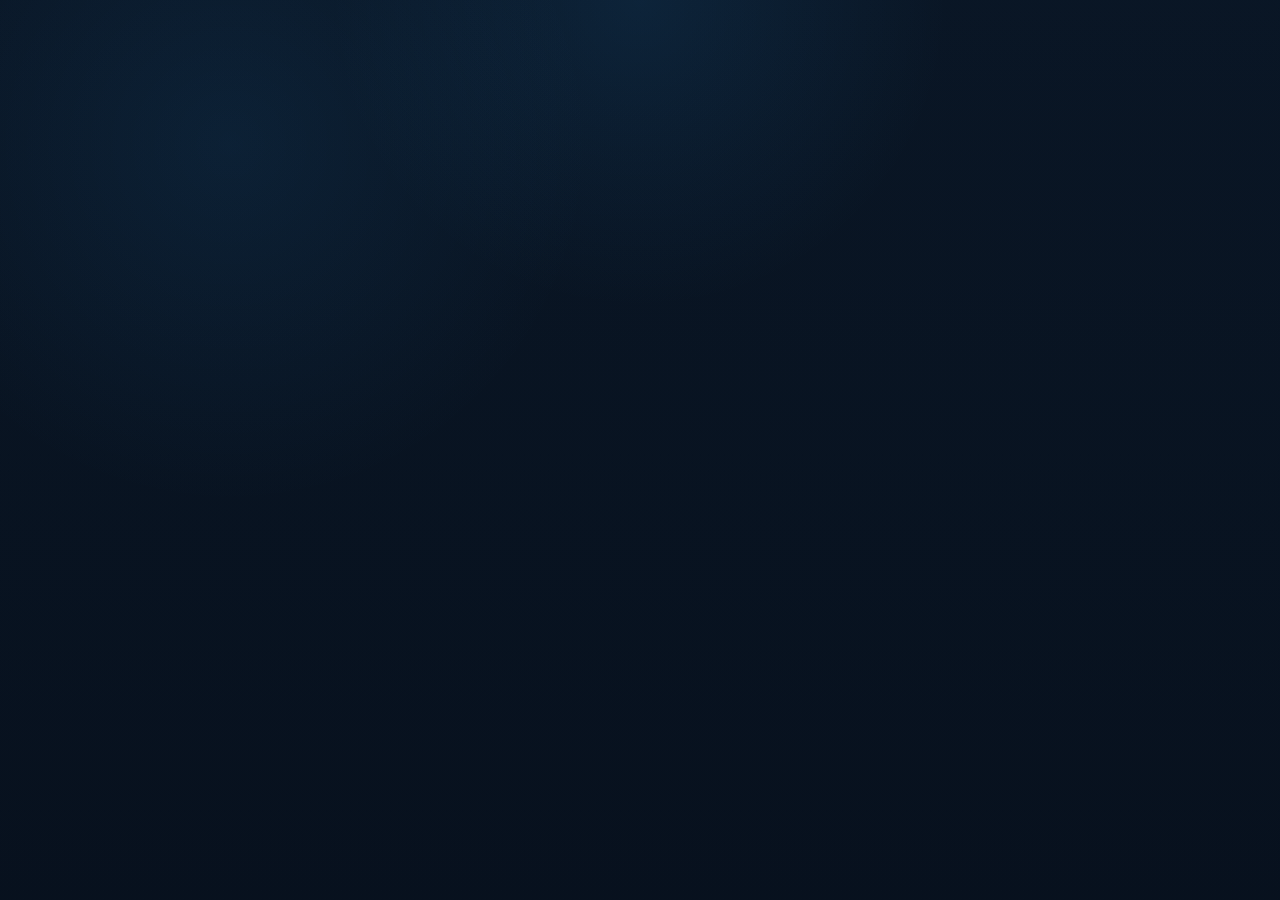
<file: src/Tysl.Ai.UI/Web/amap/index.html>
<!DOCTYPE html>
<html lang="zh-CN">
<head>
    <meta charset="utf-8" />
    <meta name="viewport" content="width=device-width, initial-scale=1.0" />
    <title>Tysl AMap Host</title>
    <link rel="stylesheet" href="./styles.css" />
</head>
<body>
    <div id="map-shell">
        <div id="map"></div>
    </div>

    <script src="./amap-bridge.js"></script>
    <script src="./amap-host.js"></script>
</body>
</html>
</file>
<file: src/Tysl.Ai.UI/Web/amap/styles.css>
html,
body,
#map-shell,
#map {
    height: 100%;
    margin: 0;
    width: 100%;
}

body {
    background:
        radial-gradient(circle at top, rgba(46, 168, 255, 0.1), transparent 28%),
        linear-gradient(180deg, #0a1727 0%, #081220 100%);
    color: #f2f7ff;
    font-family: "Segoe UI", "PingFang SC", sans-serif;
    overflow: hidden;
}

#map-shell {
    position: relative;
}

#map-shell::after {
    content: "";
    position: absolute;
    inset: 0;
    pointer-events: none;
    background:
        radial-gradient(circle at 18% 16%, rgba(46, 168, 255, 0.08), transparent 28%),
        linear-gradient(180deg, rgba(5, 12, 21, 0.08) 0%, rgba(5, 12, 21, 0.18) 100%);
}

#map-shell.is-picking {
    cursor: crosshair;
}

.amap-logo,
.amap-copyright {
    opacity: 0.18 !important;
    filter: saturate(0.52);
}

.amap-layer canvas,
.amap-maps canvas {
    filter: saturate(0.44) brightness(0.76) contrast(0.84);
}

.marker-node {
    align-items: flex-end;
    cursor: pointer;
    display: inline-flex;
    flex-direction: column;
    gap: 3px;
    transform: translateY(-9px);
    transition: transform 120ms ease, filter 120ms ease;
}

.marker-node.is-selected {
    transform: translateY(-12px) scale(1.08);
}

.marker-camera {
    align-items: center;
    display: inline-flex;
    justify-content: center;
    position: relative;
    width: 22px;
}

.marker-camera__halo {
    background: radial-gradient(circle, rgba(84, 199, 255, 0.18) 0%, rgba(84, 199, 255, 0.07) 52%, transparent 72%);
    border: 1px solid rgba(112, 212, 255, 0.18);
    border-radius: 50%;
    height: 28px;
    left: 50%;
    opacity: 0;
    pointer-events: none;
    position: absolute;
    top: 50%;
    transform: translate(-50%, -50%) scale(0.92);
    transition: opacity 120ms ease, transform 120ms ease, border-color 120ms ease;
    width: 28px;
}

.marker-camera__body {
    background: linear-gradient(180deg, #31b986 0%, #165d48 100%);
    border: 1px solid rgba(210, 255, 235, 0.62);
    border-radius: 4px;
    box-shadow: 0 8px 16px rgba(0, 0, 0, 0.32);
    display: inline-block;
    height: 11px;
    justify-content: center;
    position: relative;
    width: 18px;
}

.marker-camera__body::before {
    background: rgba(4, 18, 16, 0.92);
    border: 2px solid rgba(232, 255, 245, 0.84);
    border-radius: 50%;
    content: "";
    height: 4px;
    left: 5px;
    position: absolute;
    top: 2px;
    width: 4px;
}

.marker-camera__body::after {
    background: inherit;
    border: inherit;
    border-bottom: none;
    border-radius: 3px 3px 0 0;
    content: "";
    height: 4px;
    position: absolute;
    right: 2px;
    top: -4px;
    width: 6px;
}

.marker-camera__stand {
    background: rgba(195, 255, 234, 0.8);
    border-radius: 999px;
    bottom: -5px;
    box-shadow: 0 0 8px rgba(46, 209, 154, 0.22);
    height: 5px;
    position: absolute;
    width: 2px;
}

.marker-label {
    color: rgba(226, 241, 255, 0.22);
    font-size: 10px;
    font-weight: 600;
    line-height: 1;
    max-width: 112px;
    opacity: 0.22;
    overflow: hidden;
    text-align: center;
    text-overflow: ellipsis;
    text-shadow: 0 1px 4px rgba(0, 0, 0, 0.92);
    transform: translateY(-2px);
    transition: opacity 120ms ease, color 120ms ease, transform 120ms ease;
    white-space: nowrap;
}

.marker-state {
    border: 1px solid rgba(8, 18, 31, 0.94);
    border-radius: 50%;
    bottom: -2px;
    box-shadow: 0 0 0 2px rgba(8, 18, 31, 0.88);
    height: 7px;
    position: absolute;
    right: -2px;
    width: 7px;
}

.marker-node:hover .marker-label,
.marker-node.is-selected .marker-label,
.marker-node.is-abnormal .marker-label {
    color: #eef7ff;
    opacity: 1;
    transform: translateY(0);
}

.marker-node:hover .marker-camera__body {
    filter: brightness(1.08);
}

.marker-node.is-selected .marker-camera__body {
    box-shadow: 0 0 0 2px rgba(71, 195, 255, 0.28), 0 0 24px rgba(71, 195, 255, 0.46);
}

.marker-node.is-selected .marker-camera__stand {
    box-shadow: 0 0 16px rgba(71, 195, 255, 0.52);
}

.marker-node.is-selected .marker-camera__halo {
    border-color: rgba(112, 212, 255, 0.82);
    opacity: 1;
    transform: translate(-50%, -50%) scale(1.22);
}

.marker-node.is-abnormal {
    filter: drop-shadow(0 0 18px rgba(255, 98, 120, 0.42));
}

.marker-node.is-abnormal .marker-camera {
    transform: scale(1.2);
}

.marker-node.is-abnormal .marker-camera__body {
    background: linear-gradient(180deg, #ff6878 0%, #9f1830 100%);
    border-color: rgba(255, 222, 228, 0.88);
    box-shadow: 0 0 0 1px rgba(255, 131, 147, 0.34), 0 16px 26px rgba(63, 5, 16, 0.48);
}

.marker-node.is-abnormal .marker-camera__stand {
    background: rgba(255, 213, 219, 0.84);
    box-shadow: 0 0 14px rgba(255, 103, 125, 0.48);
}

.marker-node.is-abnormal .marker-camera__halo {
    animation: marker-alert-pulse 1.7s ease-out infinite;
    border-color: rgba(255, 124, 141, 0.68);
    opacity: 1;
    transform: translate(-50%, -50%) scale(1.22);
}

.marker-node.is-abnormal .marker-label {
    color: rgba(255, 240, 244, 0.92);
    opacity: 1;
}

.marker-state {
    background: rgba(255, 255, 255, 0.86);
}

.marker-state--pending {
    background: #ffae63;
}

.marker-state--dispatched {
    background: #ffd36d;
}

.marker-state--cooling {
    background: #7bc9ff;
}

.marker-state--send-failed {
    background: #ff6b8b;
}

.marker-state--recovery-pending {
    background: #9ab3ff;
}

.marker-state--recovered {
    background: #6fe1c1;
}

.candidate-marker {
    align-items: center;
    display: inline-flex;
    flex-direction: column;
    gap: 6px;
    pointer-events: none;
    transform: translateY(-14px);
}

.candidate-marker__icon {
    align-items: center;
    display: inline-flex;
    height: 30px;
    justify-content: center;
    position: relative;
    width: 30px;
}

.candidate-marker__pulse {
    animation: candidate-pulse 1.6s ease-out infinite;
    background: rgba(255, 170, 94, 0.22);
    border: 1px solid rgba(255, 198, 122, 0.72);
    border-radius: 50%;
    height: 30px;
    position: absolute;
    width: 30px;
}

.candidate-marker__pin {
    background: linear-gradient(180deg, #ffd89b 0%, #ff9f59 100%);
    border: 2px solid rgba(255, 241, 220, 0.92);
    border-radius: 50% 50% 50% 0;
    box-shadow: 0 10px 18px rgba(0, 0, 0, 0.32);
    height: 18px;
    position: relative;
    transform: rotate(-45deg);
    width: 18px;
}

.candidate-marker__pin::after {
    background: rgba(118, 49, 10, 0.92);
    border-radius: 50%;
    content: "";
    height: 6px;
    left: 4px;
    position: absolute;
    top: 4px;
    width: 6px;
}

.candidate-marker__label {
    background: rgba(8, 18, 31, 0.9);
    border: 1px solid rgba(255, 176, 102, 0.78);
    border-radius: 999px;
    box-shadow: 0 10px 20px rgba(0, 0, 0, 0.28);
    color: #fff5e8;
    font-size: 12px;
    font-weight: 600;
    line-height: 1;
    padding: 5px 10px;
    white-space: nowrap;
}

@keyframes candidate-pulse {
    0% {
        opacity: 0.88;
        transform: scale(0.72);
    }

    100% {
        opacity: 0;
        transform: scale(1.28);
    }
}

@keyframes marker-alert-pulse {
    0% {
        opacity: 0.92;
        transform: translate(-50%, -50%) scale(1.02);
    }

    100% {
        opacity: 0.18;
        transform: translate(-50%, -50%) scale(1.34);
    }
}
</file>
